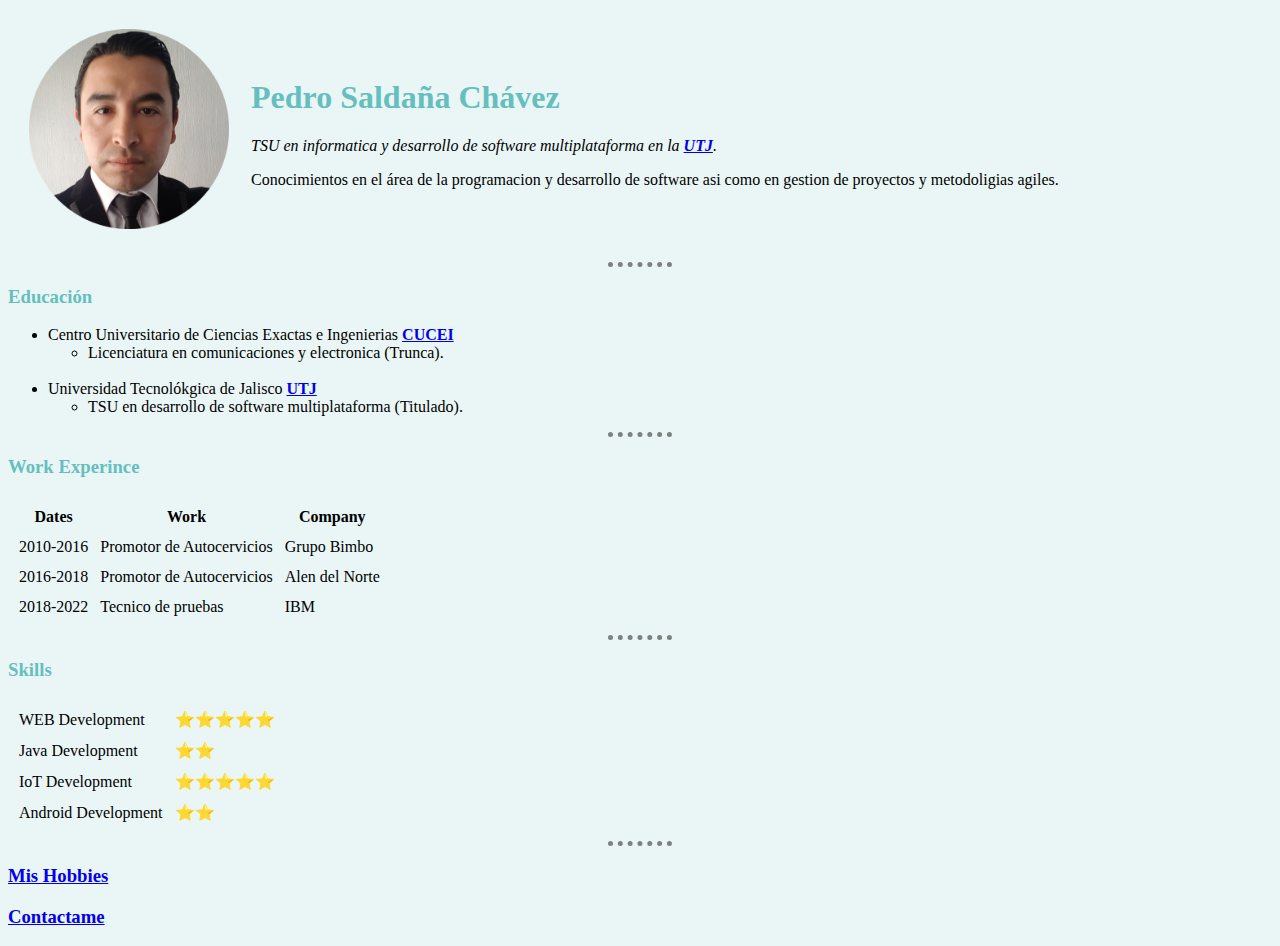
<file: index.html>
<!DOCTYPE html>
<html lang="en" dir="ltr">

<head>
  <meta charset="utf-8">
  <title>Kal's Personal Site</title>
  <link rel="stylesheet" href="styles.css">

</head>

<body>
  <table cellspacing="20">
    <tr>
      <td><img src="yo.png" alt="Foto de perfil" width="200px" height="200px"></td>
      <td>
        <h1>Pedro Saldaña Chávez</h1>
        <p><em>TSU en informatica y desarrollo de software multiplataforma en la <strong><a href="https://www.utj.edu.mx/">UTJ</a></strong>.</em></p>
        <p>Conocimientos en el área de la programacion y desarrollo de software asi como en gestion de proyectos y metodoligias agiles.</p>
      </td>
    </tr>
  </table>
  <hr>
  <h3>Educación</h3>
  <ul>
    <li>Centro Universitario de Ciencias Exactas e Ingenierias <strong><a href="http://www.cucei.udg.mx/">CUCEI</a></strong></li>
    <ul>
      <li>Licenciatura en comunicaciones y electronica (Trunca).</li>
    </ul>
    <br>
    <li>Universidad Tecnolókgica de Jalisco <strong><a href="https://www.utj.edu.mx/">UTJ</a></strong></li>
    <ul>
      <li>TSU en desarrollo de software multiplataforma (Titulado).</li>
    </ul>
  </ul>
  <hr>
  <h3>Work Experince</h3>
  <table cellspacing="10">
    <thead>
      <tr>
        <th>Dates</th>
        <th>Work</th>
        <th>Company</th>
      </tr>
    </thead>
    <tbody>
      <tr>
        <td>2010-2016</td>
        <td>Promotor de Autocervicios</td>
        <td>Grupo Bimbo</td>
      </tr>
      <tr>
        <td>2016-2018</td>
        <td>Promotor de Autocervicios</td>
        <td>Alen del Norte</td>
      </tr>
      <tr>
        <td>2018-2022</td>
        <td>Tecnico de pruebas</td>
        <td>IBM</td>
      </tr>
    </tbody>
  </table>
  <hr>
  <h3>Skills</h3>
  <table cellspacing="10">
    <tr>
      <td>WEB Development</td>
      <td>⭐⭐⭐⭐⭐</td>
    </tr>
    <tr>
      <td>Java Development</td>
      <td>⭐⭐</td>
    </tr>
    <tr>
      <td>IoT Development</td>
      <td>⭐⭐⭐⭐⭐</td>
    </tr>
    <tr>
      <td>Android Development</td>
      <td>⭐⭐</td>
    </tr>
  </table>
  <hr>
  <h3><a href="hobbies.html">Mis Hobbies</a></h3>
  <h3><a href="contactame.html">Contactame</a></h3>
</body>

</html>
</file>
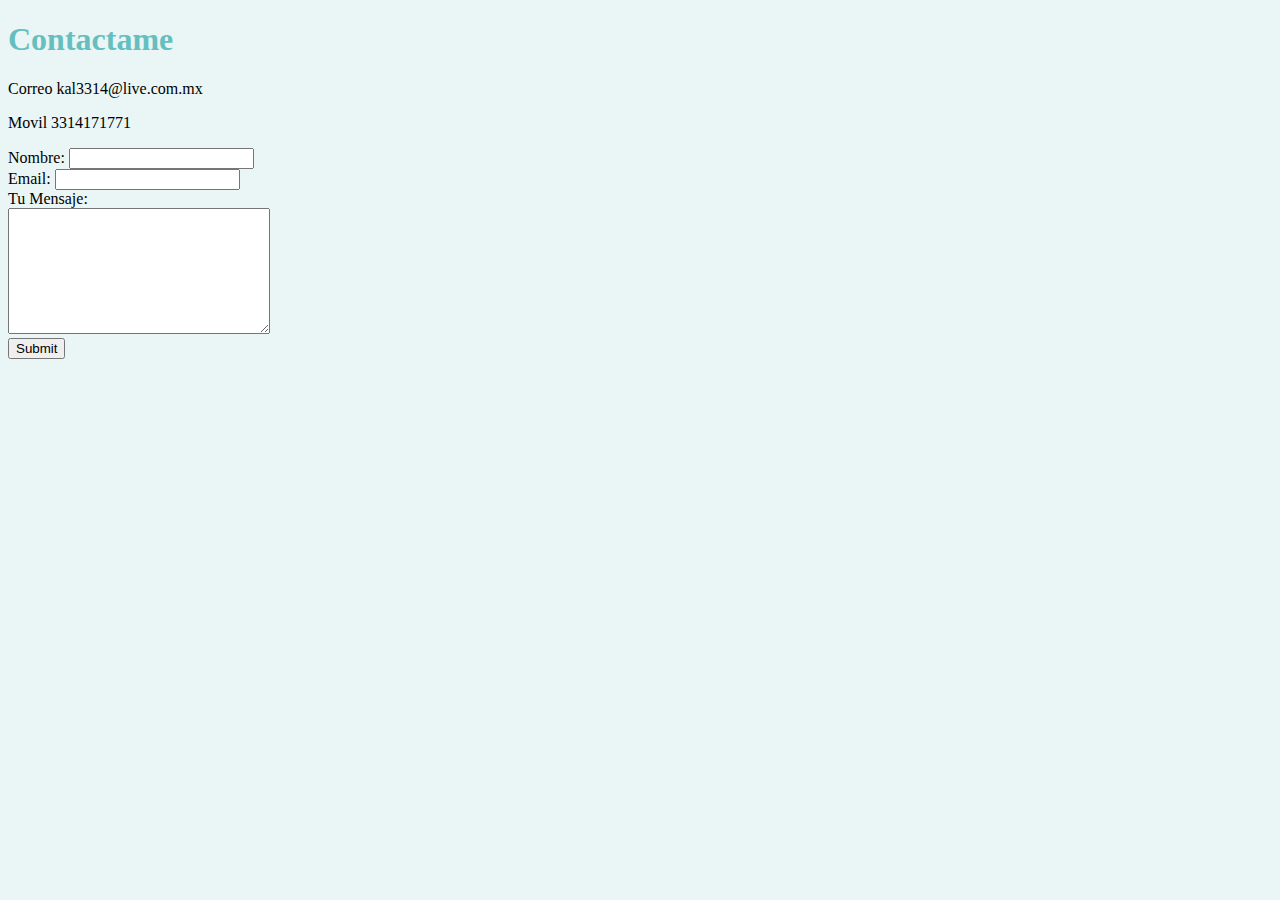
<file: contactame.html>
<!DOCTYPE html>
<html lang="en">

<head>
  <meta charset="UTF-8">
  <meta name="viewport" content="width=device-width, initial-scale=1.0">
  <meta http-equiv="X-UA-Compatible" content="ie=edge">
  <title>Document</title>
  <link rel="stylesheet" href="styles.css">
</head>

<body>
  <h1>Contactame</h1>
  <p>Correo kal3314@live.com.mx</p>
  <p>Movil 3314171771</p>

  <form  action="mailto:kal331477@gmail.com" method="post" enctype="text/plain">
    <label>Nombre:</label>
    <input type="text" name="nombre" value=""><br>
    <label>Email:</label>
    <input type="email" name="mail" value=""><br>
    <label>Tu Mensaje:</label><br>
    <textarea name="mensaje" rows="8" cols="30"></textarea><br>
    <input type="submit" name="">
    </form>
</body>

</html>
</file>
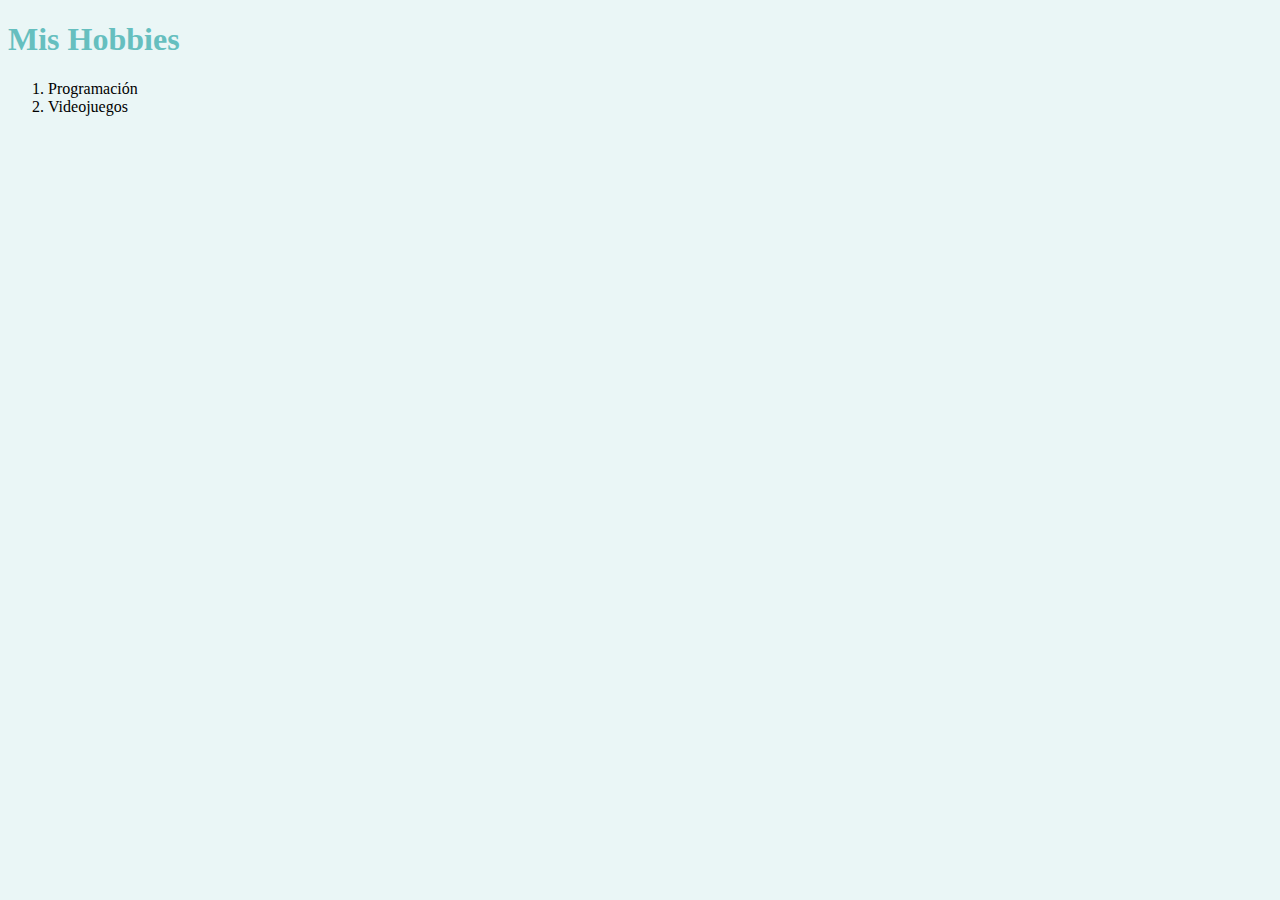
<file: hobbies.html>
<!DOCTYPE html>
<html lang="en">

<head>
  <meta charset="UTF-8">
  <meta name="viewport" content="width=device-width, initial-scale=1.0">
  <meta http-equiv="X-UA-Compatible" content="ie=edge">
  <title>Document</title>
  <link rel="stylesheet" href="styles.css">
</head>

<body>
  <h1>Mis Hobbies</h1>
  <ol>
    <li>Programación</li>
    <li>Videojuegos</li>
  </ol>
</body>

</html>
</file>
<file: styles.css>
body{
  background-color: #eaf6f6;
}
h1{
  color: #66bfbf;
}
h3{
  color: #66bfbf;
}
hr{
  border-style: none;
  border-top-style: dotted;
  border-color: gray;
  border-width: 5px;
  width: 5%;
}
</file>
